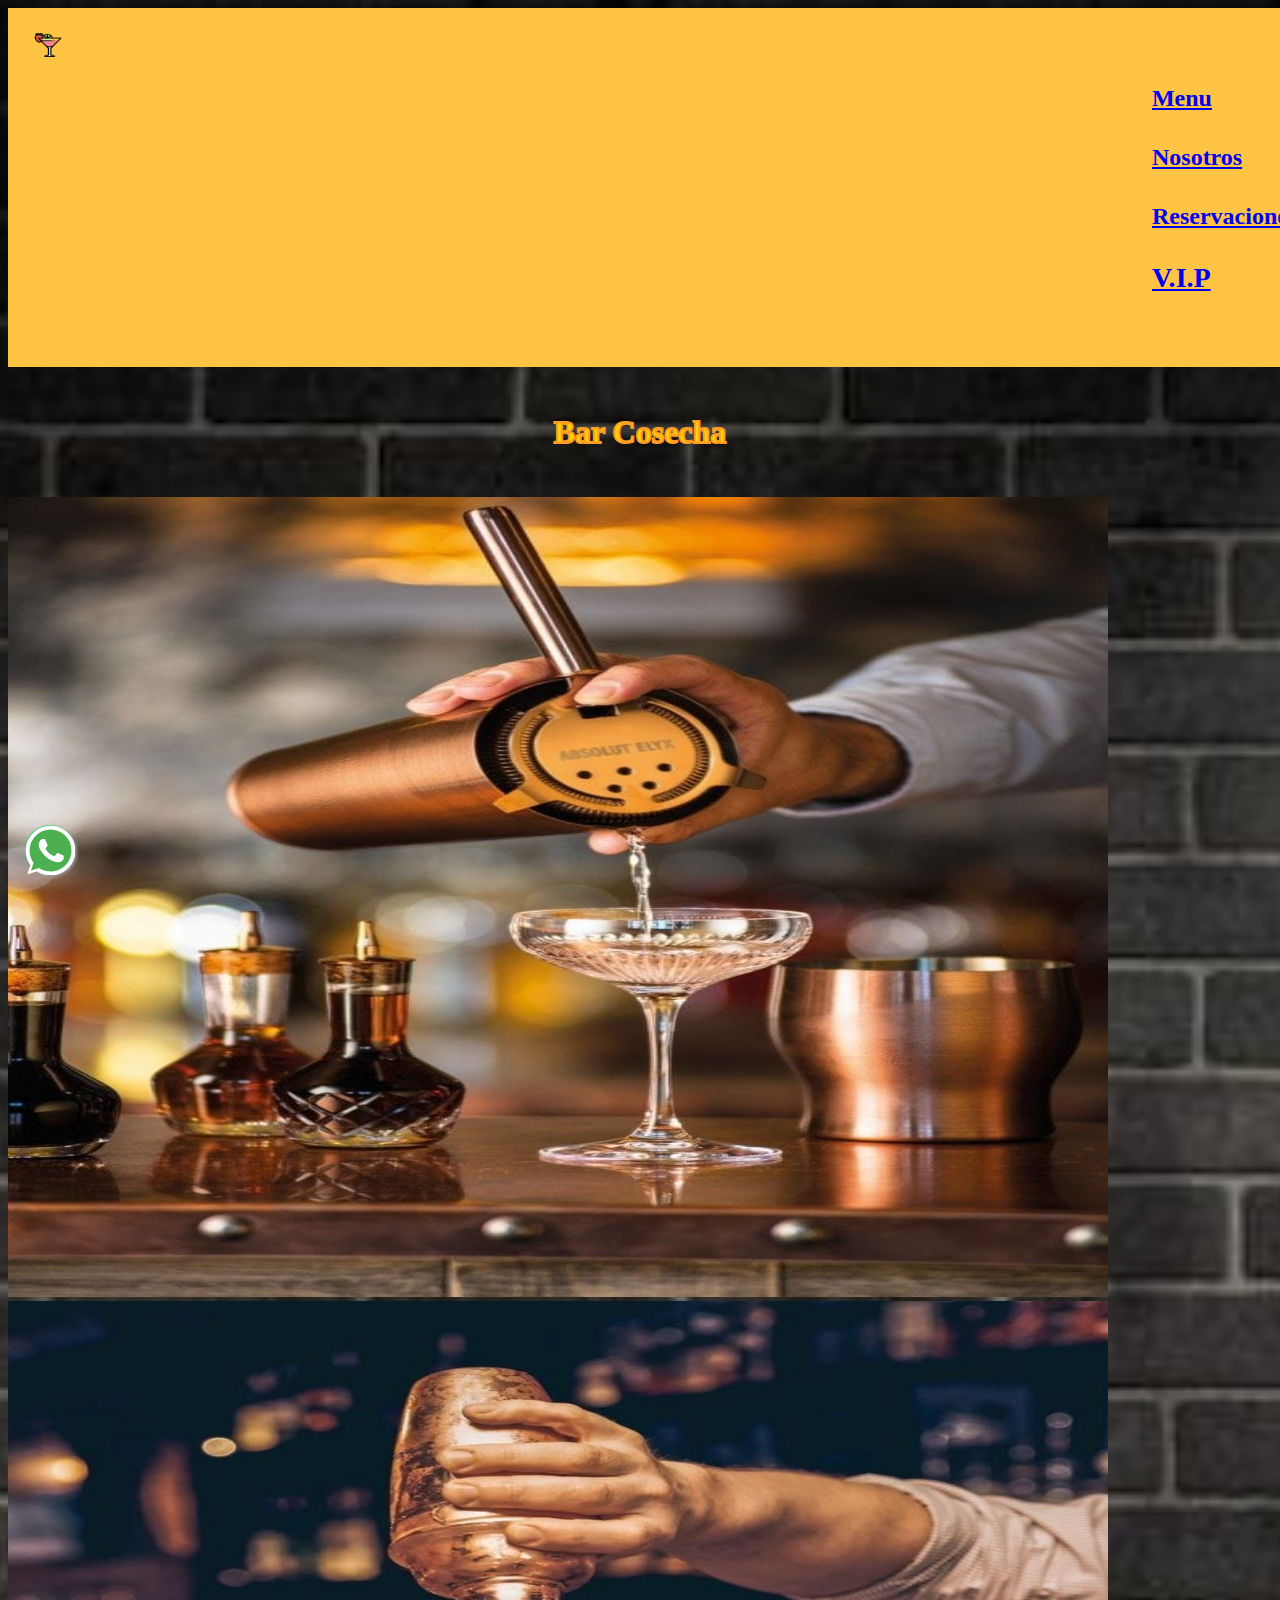
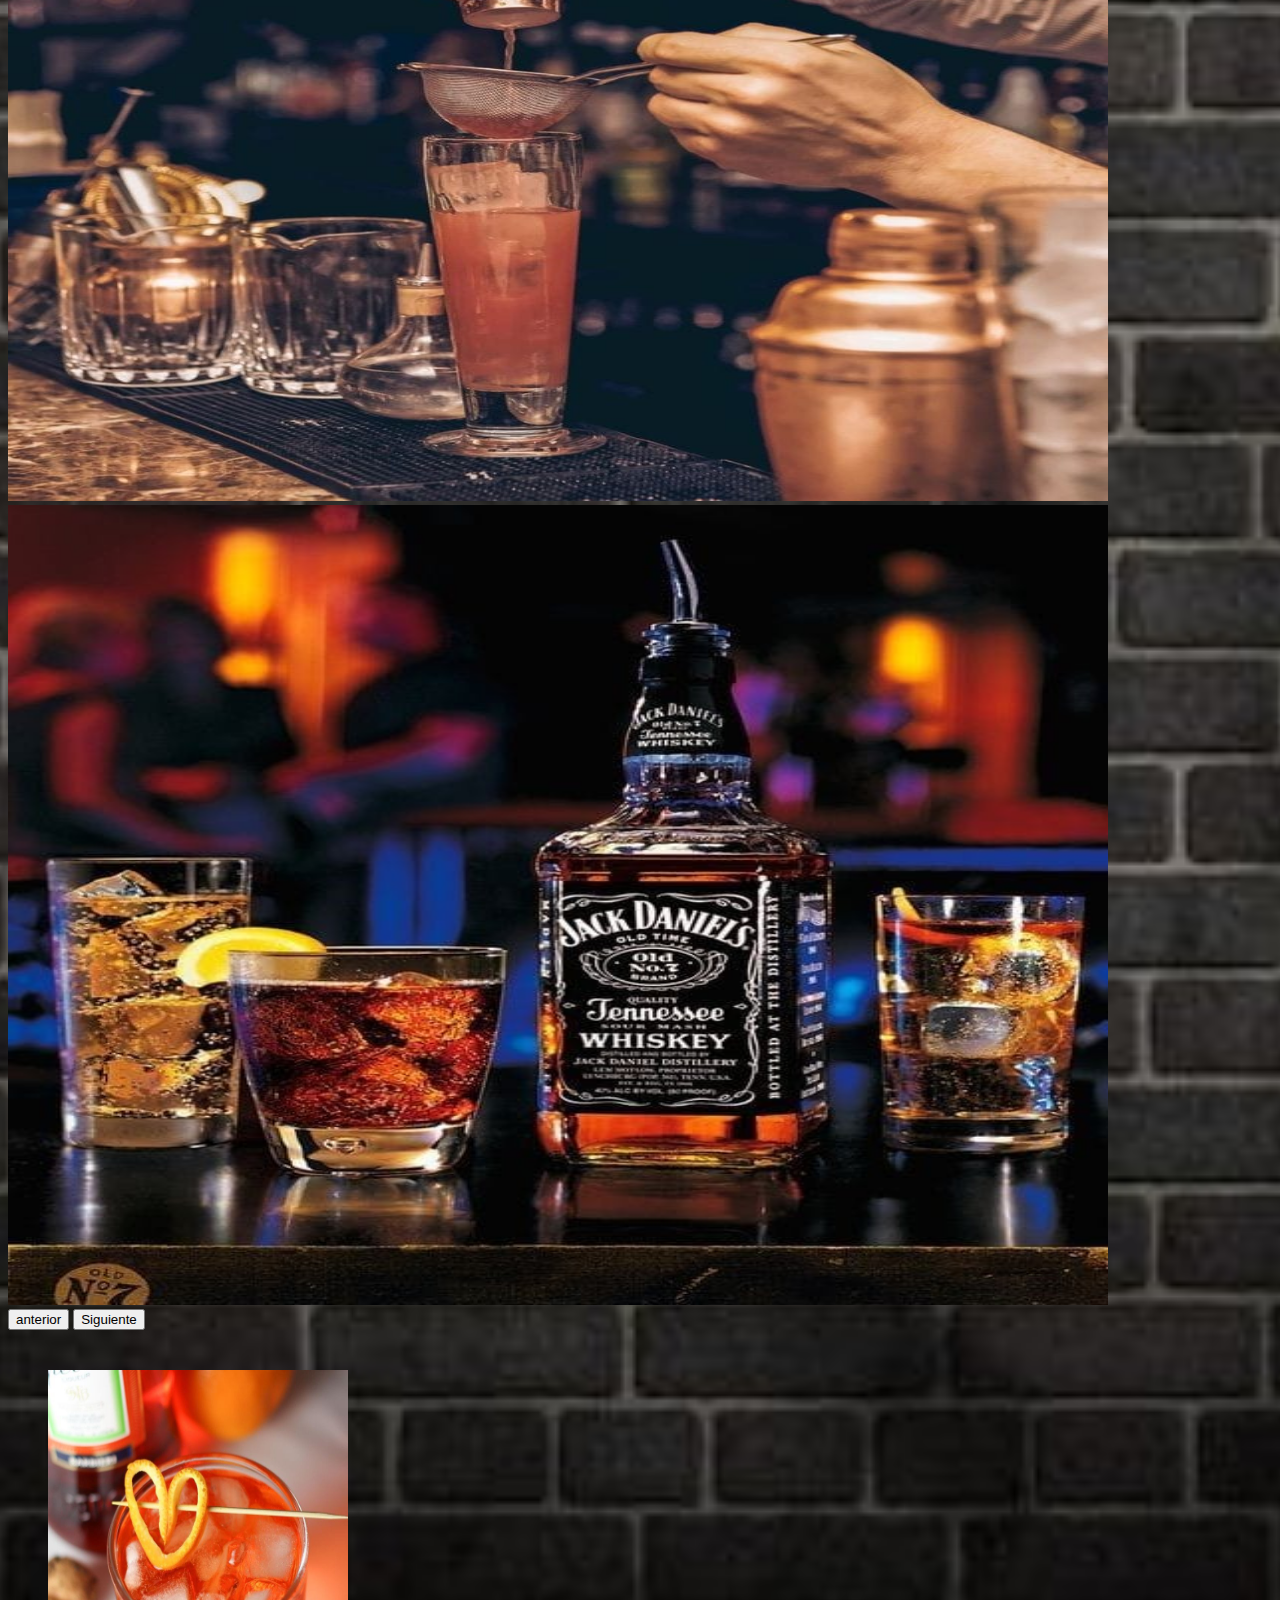
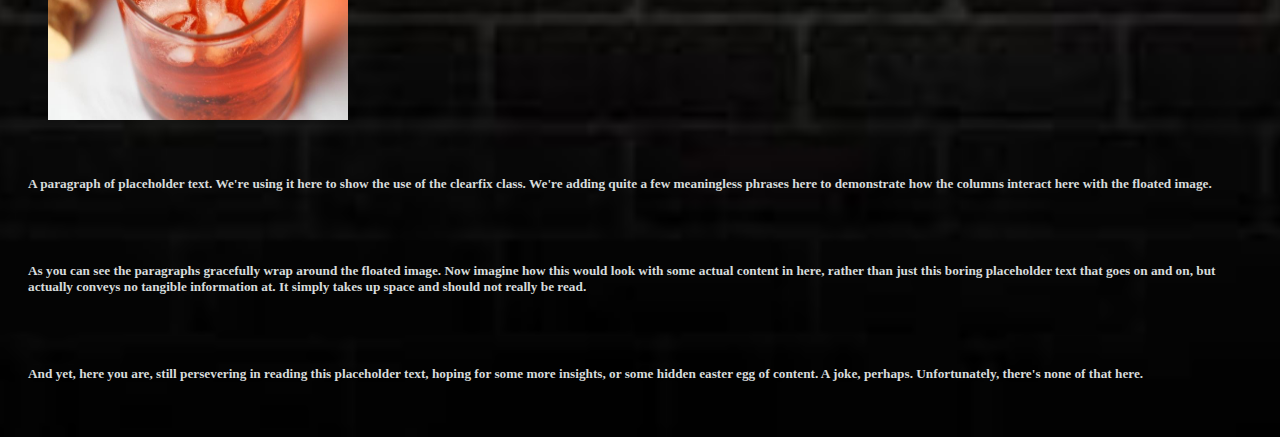
<file: index.html>
<!DOCTYPE html>
<html lang="en">
<head>
    <meta charset="UTF-8">
    <meta http-equiv="X-UA-Compatible" content="IE=edge">
    <meta name="viewport" content="width=device-width, initial-scale=1.0">
    <link href="https://cdn.jsdelivr.net/npm/bootstrap@5.3.0-alpha3/dist/css/bootstrap.min.css" rel="stylesheet" integrity="sha384-KK94CHFLLe+nY2dmCWGMq91rCGa5gtU4mk92HdvYe+M/SXH301p5ILy+dN9+nJOZ" crossorigin="anonymous">
<script src="https://cdn.jsdelivr.net/npm/bootstrap@5.3.0-alpha3/dist/js/bootstrap.bundle.min.js" integrity="sha384-ENjdO4Dr2bkBIFxQpeoTz1HIcje39Wm4jDKdf19U8gI4ddQ3GYNS7NTKfAdVQSZe" crossorigin="anonymous"></script>
    <title>bar cosecha</title>
    <link rel="stylesheet" href="css/styles.css">
<link rel="shortcut icon" href="cocteles.png">

</head>
<body class="home">

  <style>
    body{
      background-image: url(WhatsApp\ Image\ 2023-06-14\ at\ 1.04.28\ PM\ \(1\).jpeg);
      background-size: cover;
      background-position: center;
      background-repeat: no-repeat;
    }
    
  </style>

<div class="principal container-fluid">
  <nav class="navbar">
    <div class="container">
      <a class="navbar-brand" href="cocteles.png">
        <img src="cocteles.png" alt="coctel" width="30" height="24">
      </a>
    </div>
  </nav>
  <span>
    <a href="https://wa.me/qr/FKJCNO6YXAFJI1" style="background-color: #25d366; position: fixed; width: 50px; height: 50px; bottom: 25px; left: 25px; color: #FFF; border-radius: 50px; text-align: center; box-shadow: 2px 2px 3px #999; z-index: 9999999;" target="_blank">
    <img src="icono-whatsapp-png-50x50px-141kb.png"> 
    </a>
    </span>
<h2> 
<a class="btn btn-warning" href="menu.html" role="button"><h4>Menu</h4></a>
<a class="btn btn-warning" href="nosotros.html" role="button"><h4>Nosotros</h4></a>
<a class="btn btn-warning" href="reservaciones.html" role="button"><h4>Reservaciones</h4></a>
<a class="btn btn-warning" href="pase vip.html" role="button"><h3>V.I.P</h3></a>
     </h2>
</div>

<h1 class="titul0"> Bar Cosecha </h1>

   
        <div id="carouselExample" class="carousel slide"  >
            <div class="carousel-inner">
              <div class="carousel-item active">
                <img src="WhatsApp Image 2023-05-13 at 8.24.03 PM.jpeg" class="d-block w-100" alt="bartender preparando coctel"  style="height: 800px; width: 1100px;">
              </div>
              <div class="carousel-item">
                <img src="WhatsApp Image 2023-05-13 at 8.23.56 PM.jpeg" class="d-block w-100" alt="bartender sirviendo coctel"  style="height: 800px; width: 1100px;">
              </div>
              <div class="carousel-item">
                <img src="WhatsApp Image 2023-05-30 at 7.55.57 PM.jpeg" class="d-block w-100" alt="wisky Jack Daniels muy tentador"  style="height: 800px; width: 1100px;">
              </div>
            </div>
            <button class="carousel-control-prev" type="button" data-bs-target="#carouselExample" data-bs-slide="prev">
              <span class="carousel-control-prev-icon" aria-hidden="true"></span>
              <span class="visually-hidden">anterior</span>
            </button>
            <button class="carousel-control-next" type="button" data-bs-target="#carouselExample" data-bs-slide="next">
              <span class="carousel-control-next-icon" aria-hidden="true"></span>
              <span class="visually-hidden">Siguiente</span>
            </button>
          </div>

          <div class="clearfix container-fluid">
            <img src="WhatsApp Image 2023-05-13 at 8.23.53 PM.jpeg" class="coctel-img" class="col-md-6 float-md-end mb-3 ms-md-3" alt="trago decorado">
          <h5>
            <p>
              A paragraph of placeholder text. We're using it here to show the use of the clearfix class. We're adding quite a few meaningless phrases here to demonstrate how the columns interact here with the floated image.
            </p>
          </h5>
          <h5>
            <p>
              As you can see the paragraphs gracefully wrap around the floated image. Now imagine how this would look with some actual content in here, rather than just this boring placeholder text that goes on and on, but actually conveys no tangible information at. It simply takes up space and should not really be read.
            </p>
          </h5>
          <h5>
            <p>
              And yet, here you are, still persevering in reading this placeholder text, hoping for some more insights, or some hidden easter egg of content. A joke, perhaps. Unfortunately, there's none of that here.
            </p>
          </h5>
          </div>

    <script src="https://cdn.jsdelivr.net/npm/@popperjs/core@2.11.7/dist/umd/popper.min.js" integrity="sha384-zYPOMqeu1DAVkHiLqWBUTcbYfZ8osu1Nd6Z89ify25QV9guujx43ITvfi12/QExE" crossorigin="anonymous"></script>
<script src="https://cdn.jsdelivr.net/npm/bootstrap@5.3.0-alpha3/dist/js/bootstrap.min.js" integrity="sha384-Y4oOpwW3duJdCWv5ly8SCFYWqFDsfob/3GkgExXKV4idmbt98QcxXYs9UoXAB7BZ" crossorigin="anonymous"></script>

</body>
</html>
</file>
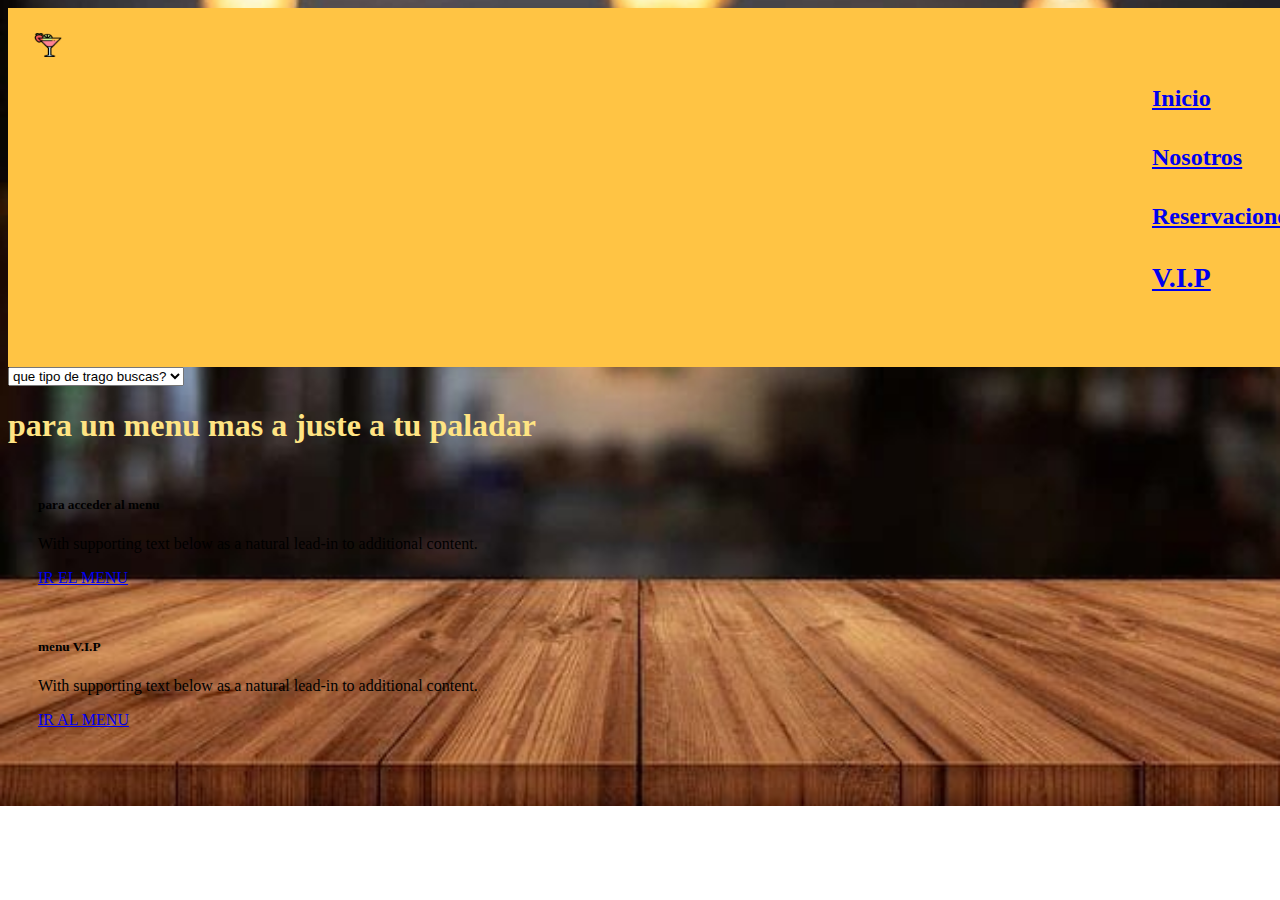
<file: menu.html>
<!DOCTYPE html>
<html lang="en">
<head>
    <meta charset="UTF-8">
    <meta http-equiv="X-UA-Compatible" content="IE=edge">
    <meta name="viewport" content="width=device-width, initial-scale=1.0">
    <link href="https://cdn.jsdelivr.net/npm/bootstrap@5.3.0-alpha3/dist/css/bootstrap.min.css" rel="stylesheet" integrity="sha384-KK94CHFLLe+nY2dmCWGMq91rCGa5gtU4mk92HdvYe+M/SXH301p5ILy+dN9+nJOZ" crossorigin="anonymous">
<script src="https://cdn.jsdelivr.net/npm/bootstrap@5.3.0-alpha3/dist/js/bootstrap.bundle.min.js" integrity="sha384-ENjdO4Dr2bkBIFxQpeoTz1HIcje39Wm4jDKdf19U8gI4ddQ3GYNS7NTKfAdVQSZe" crossorigin="anonymous"></script>
    <title>bar cosecha</title>
    <link rel="stylesheet" href="css/styles.css">
    <link rel="shortcut icon" href="cocteles.png">

    <body class="menu">

      <style>
        body {
          background-image: url(WhatsApp\ Image\ 2023-06-14\ at\ 1.04.28\ PM.jpeg);
          background-size: cover;
          background-position: center;
          background-repeat: no-repeat;
        }
      </style>

        <div class="principal container-fluid">
            <nav class="navbar">
                <div class="container">
                  <a class="navbar-brand" href="#">
                    <img src="cocteles.png" alt="coctel" width="30" height="24">
                  </a>
                </div>
              </nav>
              
            <h2> 
           <a class="btn btn-warning" href="index.html" role="button"><h4>Inicio</h4></a>
           <a class="btn btn-warning" href="nosotros.html" role="button"><h4>Nosotros</h4></a>
           <a class="btn btn-warning" href="reservaciones.html" role="button"><h4>Reservaciones</h4></a>
           <a class="btn btn-warning" href="pase vip.html" role="button"><h3>V.I.P</h3></a>
           
                 </h2>
                </div>
                <select class="form-select" aria-label="Default select example">
                    <option selected>que tipo de trago buscas?</option>
                    <option value="1">amargos</option>
                    <option value="2">dulces</option>
                    <option value="3">tranquilos</option>
                    <option value="4">fuertes</option>
                  </select>
<div class="titulo"><H1> para un menu mas a juste a tu paladar </H1></div>

<div class="row" class="menucito">
    <div class="col-sm-6 mb-3 mb-sm-0">
      <div class="card">
        <div class="card-body">
          <h5 class="card-title">para acceder al menu</h5>
          <p class="card-text">With supporting text below as a natural lead-in to additional content.</p>
          <a href="menu cocteles.jpg" class="btn btn-primary">IR EL MENU</a>
        </div>
      </div>
    </div>
    <div class="col-sm-6">
      <div class="card">
        <div class="card-body">
          <h5 class="card-title">menu V.I.P</h5>
          <p class="card-text">With supporting text below as a natural lead-in to additional content.</p>
          <a href="menu cocteles vip.jpg" class="btn btn-primary">IR AL MENU</a>
        </div>
      </div>
    </div>
  </div>
        <script src="https://cdn.jsdelivr.net/npm/@popperjs/core@2.11.7/dist/umd/popper.min.js" integrity="sha384-zYPOMqeu1DAVkHiLqWBUTcbYfZ8osu1Nd6Z89ify25QV9guujx43ITvfi12/QExE" crossorigin="anonymous"></script>
        <script src="https://cdn.jsdelivr.net/npm/bootstrap@5.3.0-alpha3/dist/js/bootstrap.min.js" integrity="sha384-Y4oOpwW3duJdCWv5ly8SCFYWqFDsfob/3GkgExXKV4idmbt98QcxXYs9UoXAB7BZ" crossorigin="anonymous"></script>
    </body>
    </head>
    </html>
</file>
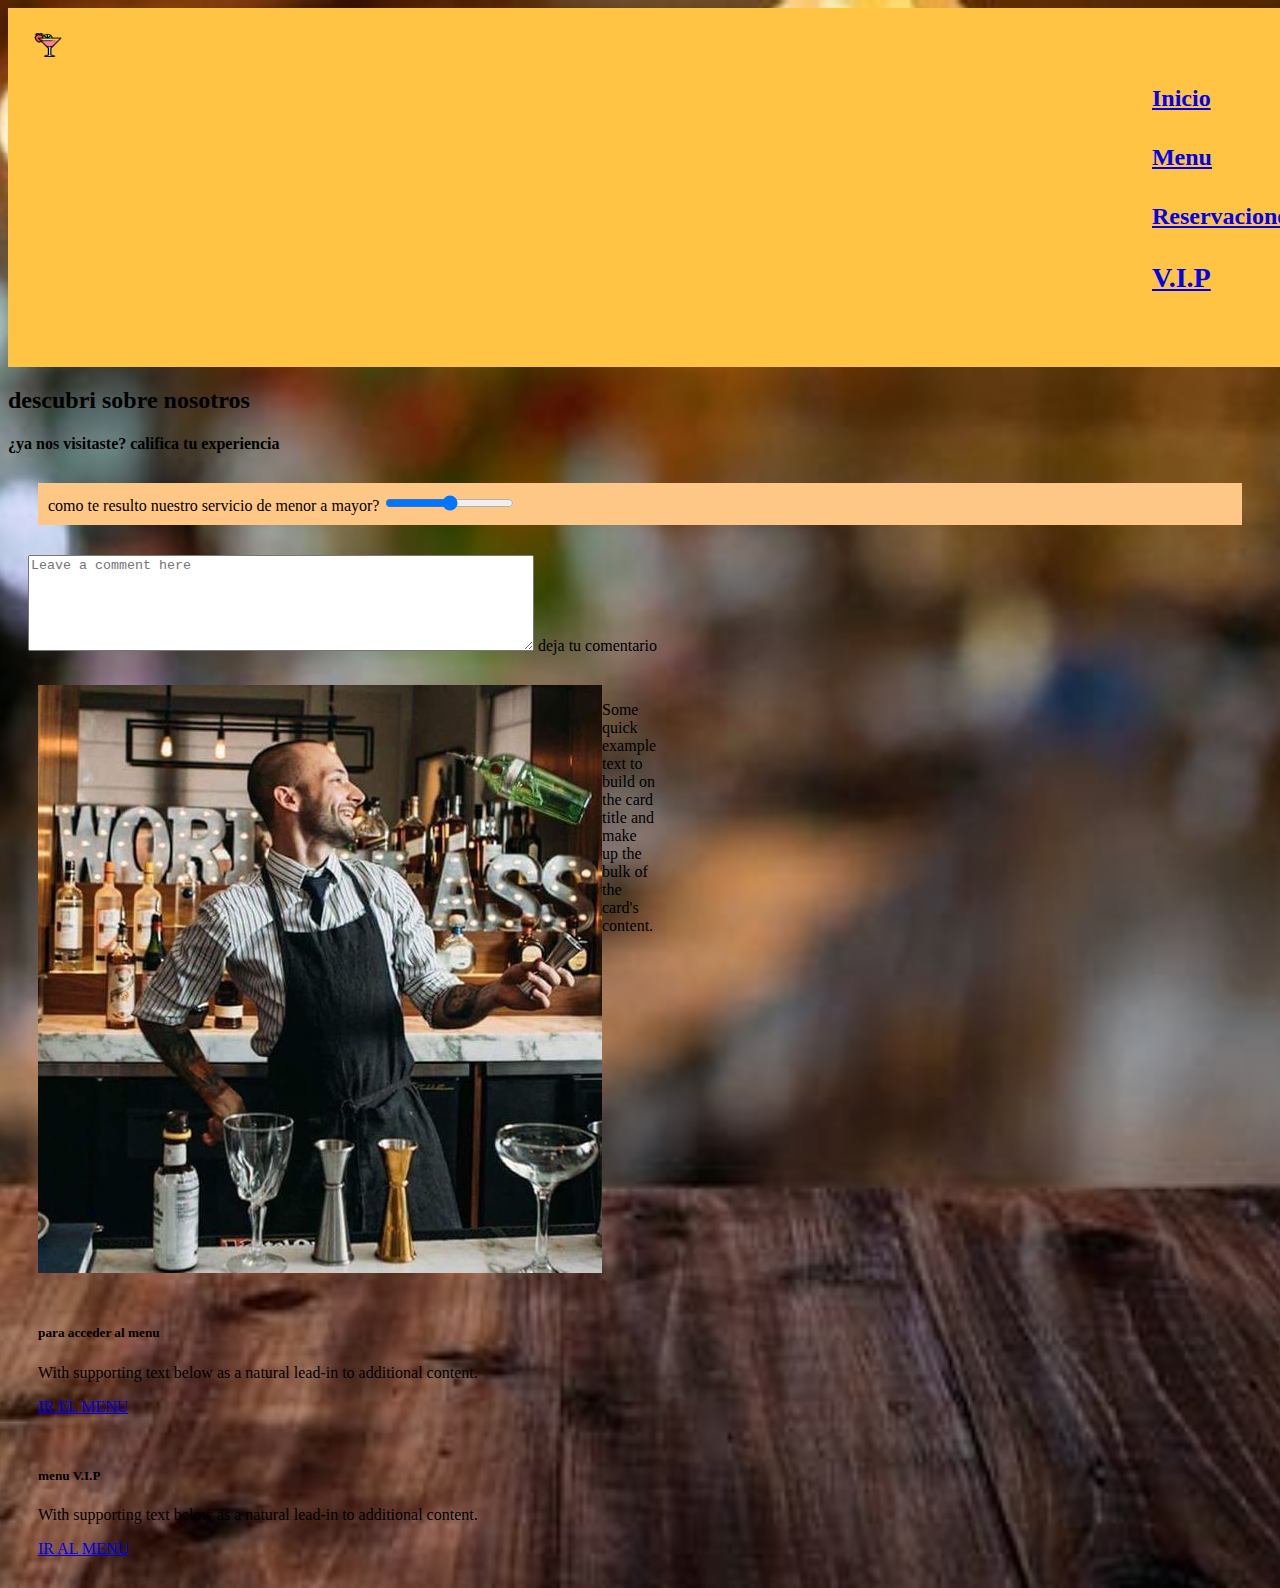
<file: nosotros.html>
<!DOCTYPE html>
<html lang="en">
<head>
    <meta charset="UTF-8">
    <meta http-equiv="X-UA-Compatible" content="IE=edge">
    <meta name="viewport" content="width=device-width, initial-scale=1.0">
    <link href="https://cdn.jsdelivr.net/npm/bootstrap@5.3.0-alpha3/dist/css/bootstrap.min.css" rel="stylesheet" integrity="sha384-KK94CHFLLe+nY2dmCWGMq91rCGa5gtU4mk92HdvYe+M/SXH301p5ILy+dN9+nJOZ" crossorigin="anonymous">
<script src="https://cdn.jsdelivr.net/npm/bootstrap@5.3.0-alpha3/dist/js/bootstrap.bundle.min.js" integrity="sha384-ENjdO4Dr2bkBIFxQpeoTz1HIcje39Wm4jDKdf19U8gI4ddQ3GYNS7NTKfAdVQSZe" crossorigin="anonymous"></script>
    <title>bar cosecha</title>
    <link rel="stylesheet" href="css/styles.css">
<link rel="shortcut icon" href="cocteles.png">

</head>
<body>
    
  <style>
    body {
      background-image: url(WhatsApp\ Image\ 2023-06-14\ at\ 1.04.29\ PM.jpeg);
      background-size: cover;
      background-position: center;
      background-repeat: no-repeat;
    }
  </style>

    <div class="principal container-fluid">
        <nav class="navbar">
            <div class="container">
              <a class="navbar-brand" href="#">
                <img src="cocteles.png" alt="coctel" width="30" height="24">
              </a>
            </div>
          </nav>
        <h2> 
        <a class="btn btn-warning" href="index.html" role="button"><h4>Inicio</h4></a>
       <a class="btn btn-warning" href="menu.html" role="button"><h4>Menu</h4></a>
       <a class="btn btn-warning" href="reservaciones.html" role="button"><h4>Reservaciones</h4></a>
       <a class="btn btn-warning" href="pase vip.html" role="button"><h3>V.I.P</h3></a>
             </h2>
            </div> 

            <h2>descubri sobre nosotros</h2>
<h4> ¿ya nos visitaste? califica tu experiencia </h4>
<div class="contenedor6">
<label for="customRange3" class="form-label">como te resulto nuestro servicio de menor a mayor?</label>
<input type="range" class="form-range" min="0" max="5" step="0.5" id="customRange3">
</div>
<div class="form-floating">
    <textarea class="form-control" placeholder="Leave a comment here" id="floatingTextarea2" style="height: 90px; width: 500px;"></textarea>
    <label for="floatingTextarea2">deja tu comentario</label>
  </div>
    <div class="card" style="width: 18rem;">
        <img src="bartender 1.jpg" class="card-img-top" alt="bartender 1">
        <div class="card-body">
          <p class="card-text">Some quick example text to build on the card title and make up the bulk of the card's content.</p>
        </div>
      </div>
     
      <div class="row">
        <div class="col-sm-6 mb-3 mb-sm-0">
          <div class="card">
            <div class="card-body">
              <h5 class="card-title">para acceder al menu</h5>
              <p class="card-text">With supporting text below as a natural lead-in to additional content.</p>
              <a href="menu cocteles.jpg" class="btn btn-primary">IR EL MENU</a>
            </div>
          </div>
        </div>
        <div class="col-sm-6">
          <div class="card">
            <div class="card-body">
              <h5 class="card-title">menu V.I.P</h5>
              <p class="card-text">With supporting text below as a natural lead-in to additional content.</p>
              <a href="menu cocteles vip.jpg" class="btn btn-primary">IR AL MENU</a>
            </div>
          </div>
        </div>
      </div>

      <script>

        // Example starter JavaScript for disabling form submissions if there are invalid fields
        (() => {
          'use strict'
        
          // Fetch all the forms we want to apply custom Bootstrap validation styles to
          const forms = document.querySelectorAll('.needs-validation')
        
          // Loop over them and prevent submission
          Array.from(forms).forEach(form => {
            form.addEventListener('submit', event => {
              if (!form.checkValidity()) {
                event.preventDefault()
                event.stopPropagation()
              }
        
              form.classList.add('was-validated')
            }, false)
          })
        })()
        
        </script>

      <script src="https://cdn.jsdelivr.net/npm/@popperjs/core@2.11.7/dist/umd/popper.min.js" integrity="sha384-zYPOMqeu1DAVkHiLqWBUTcbYfZ8osu1Nd6Z89ify25QV9guujx43ITvfi12/QExE" crossorigin="anonymous"></script>
      <script src="https://cdn.jsdelivr.net/npm/bootstrap@5.3.0-alpha3/dist/js/bootstrap.min.js" integrity="sha384-Y4oOpwW3duJdCWv5ly8SCFYWqFDsfob/3GkgExXKV4idmbt98QcxXYs9UoXAB7BZ" crossorigin="anonymous"></script>
</body>
</html>
</file>
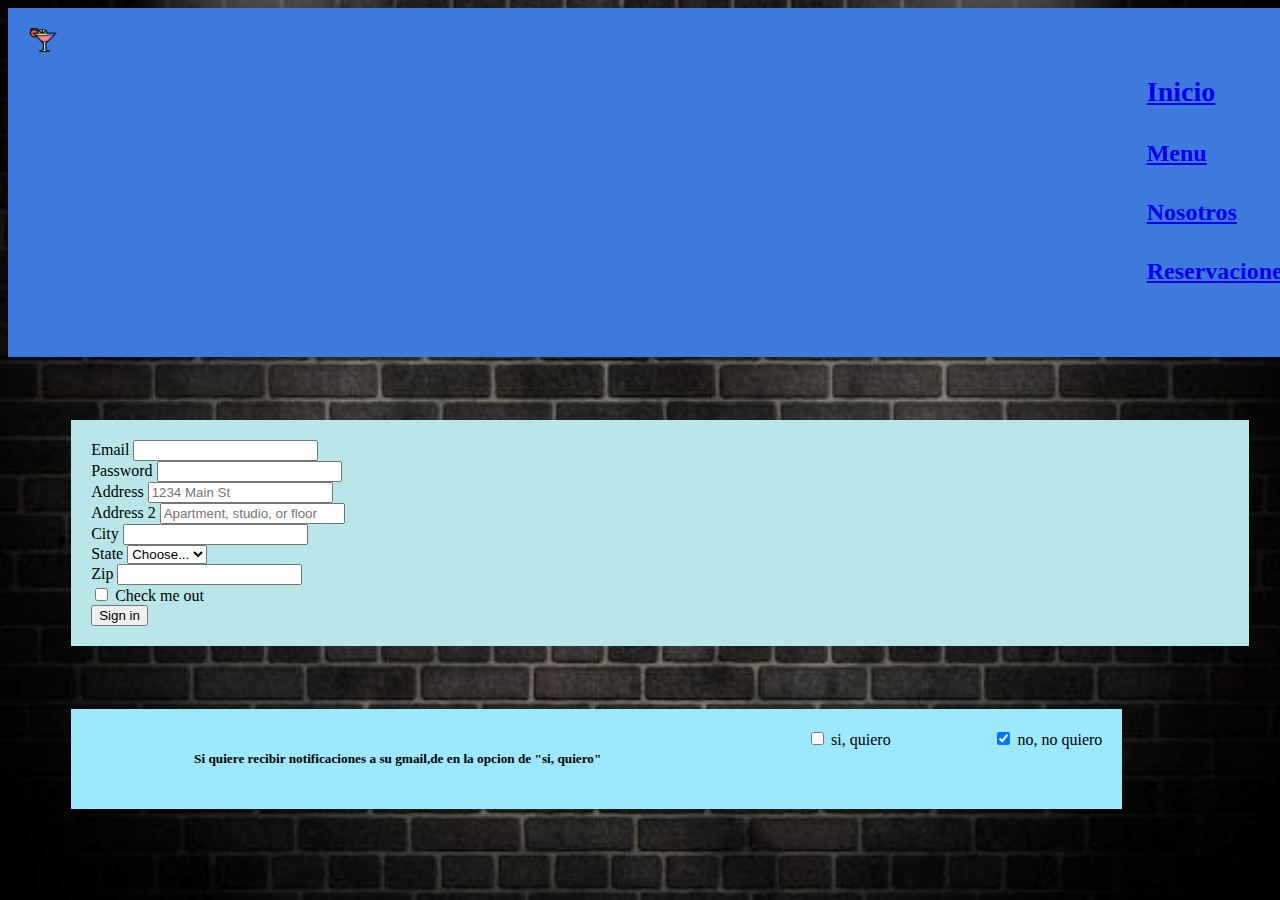
<file: pase vip.html>
<!DOCTYPE html>
<html lang="en">
<head>
    <meta charset="UTF-8">
    <meta http-equiv="X-UA-Compatible" content="IE=edge">
    <meta name="viewport" content="width=device-width, initial-scale=1.0">

    <link href="https://cdn.jsdelivr.net/npm/bootstrap@5.3.0-alpha3/dist/css/bootstrap.min.css" rel="stylesheet" integrity="sha384-KK94CHFLLe+nY2dmCWGMq91rCGa5gtU4mk92HdvYe+M/SXH301p5ILy+dN9+nJOZ" crossorigin="anonymous">
<script src="https://cdn.jsdelivr.net/npm/bootstrap@5.3.0-alpha3/dist/js/bootstrap.bundle.min.js" integrity="sha384-ENjdO4Dr2bkBIFxQpeoTz1HIcje39Wm4jDKdf19U8gI4ddQ3GYNS7NTKfAdVQSZe" crossorigin="anonymous"></script>
    <title>bar cosecha</title>
    <link rel="stylesheet" href="css/styles.css">
    <link rel="shortcut icon" href="cocteles.png">

</head>
<body>
  <style>
    body {
      background-image: url(WhatsApp\ Image\ 2023-06-14\ at\ 1.04.28\ PM\ \(1\).jpeg);
      background-size: cover;
      background-position: center;
      background-repeat: no-repeat;
    }
  </style>


    <div class="contenedor5 container-fluid">
        <nav class="navbar">
            <div class="container">
              <a class="navbar-brand" href="#">
                <img src="cocteles.png" alt="coctel" width="30" height="24">
              </a>
            </div>
          </nav>
        <h2> 
       <a class="btn btn-primary" href="index.html" role="button"><h3>Inicio</h3></a>
       <a class="btn btn-primary" href="menu.html" role="button"><h4>Menu</h4></a>
       <a class="btn btn-primary" href="nosotros.html" role="button"><h4>Nosotros</h4></a>
       <a class="btn btn-primary" href="reservaciones.html" role="button"><h4>Reservaciones</h4></a>
       
             </h2>
            </div> 

    <div class="content3 container-fluid" style="width: 90%;" >
    <form class="row g-3">
        <div class="col-md-6">
          <label for="inputEmail4" class="form-label">Email</label>
          <input type="email" class="form-control" id="inputEmail4">
        </div>
        <div class="col-md-6">
          <label for="inputPassword4" class="form-label">Password</label>
          <input type="password" class="form-control" id="inputPassword4">
        </div>
        <div class="col-12">
          <label for="inputAddress" class="form-label">Address</label>
          <input type="text" class="form-control" id="inputAddress" placeholder="1234 Main St">
        </div>
        <div class="col-12">
          <label for="inputAddress2" class="form-label">Address 2</label>
          <input type="text" class="form-control" id="inputAddress2" placeholder="Apartment, studio, or floor">
        </div>
        <div class="col-md-6">
          <label for="inputCity" class="form-label">City</label>
          <input type="text" class="form-control" id="inputCity">
        </div>
        <div class="col-md-4">
          <label for="inputState" class="form-label">State</label>
          <select id="inputState" class="form-select">
            <option selected>Choose...</option>
            <option>...</option>
          </select>
        </div>
        <div class="col-md-2">
          <label for="inputZip" class="form-label">Zip</label>
          <input type="text" class="form-control" id="inputZip">
        </div>
        <div class="col-12">
          <div class="form-check">
            <input class="form-check-input" type="checkbox" id="gridCheck">
            <label class="form-check-label" for="gridCheck">
              Check me out
            </label>
          </div>
        </div>
        <div class="col-12">
          <button type="submit" class="btn btn-primary">Sign in</button>
        </div>
      </form>
    </div>

    <div class="contenedor4">

<p><h5>Si quiere recibir notificaciones a su gmail,de en la opcion de "si, quiero" </h5></p>

<div class="form-check">
    <input class="form-check-input" type="checkbox" value="" id="flexCheckDefault">
    <label class="form-check-label" for="flexCheckDefault">
     si, quiero
    </label>
  </div>

  <div class="form-check">
    <input class="form-check-input" type="checkbox" value="" id="flexCheckChecked" checked>
    <label class="form-check-label" for="flexCheckChecked">
      no, no quiero
    </label>
  </div>
</div>

      <script src="https://cdn.jsdelivr.net/npm/@popperjs/core@2.11.7/dist/umd/popper.min.js" integrity="sha384-zYPOMqeu1DAVkHiLqWBUTcbYfZ8osu1Nd6Z89ify25QV9guujx43ITvfi12/QExE" crossorigin="anonymous"></script>
<script src="https://cdn.jsdelivr.net/npm/bootstrap@5.3.0-alpha3/dist/js/bootstrap.min.js" integrity="sha384-Y4oOpwW3duJdCWv5ly8SCFYWqFDsfob/3GkgExXKV4idmbt98QcxXYs9UoXAB7BZ" crossorigin="anonymous"></script>
</body>
</html>
</file>
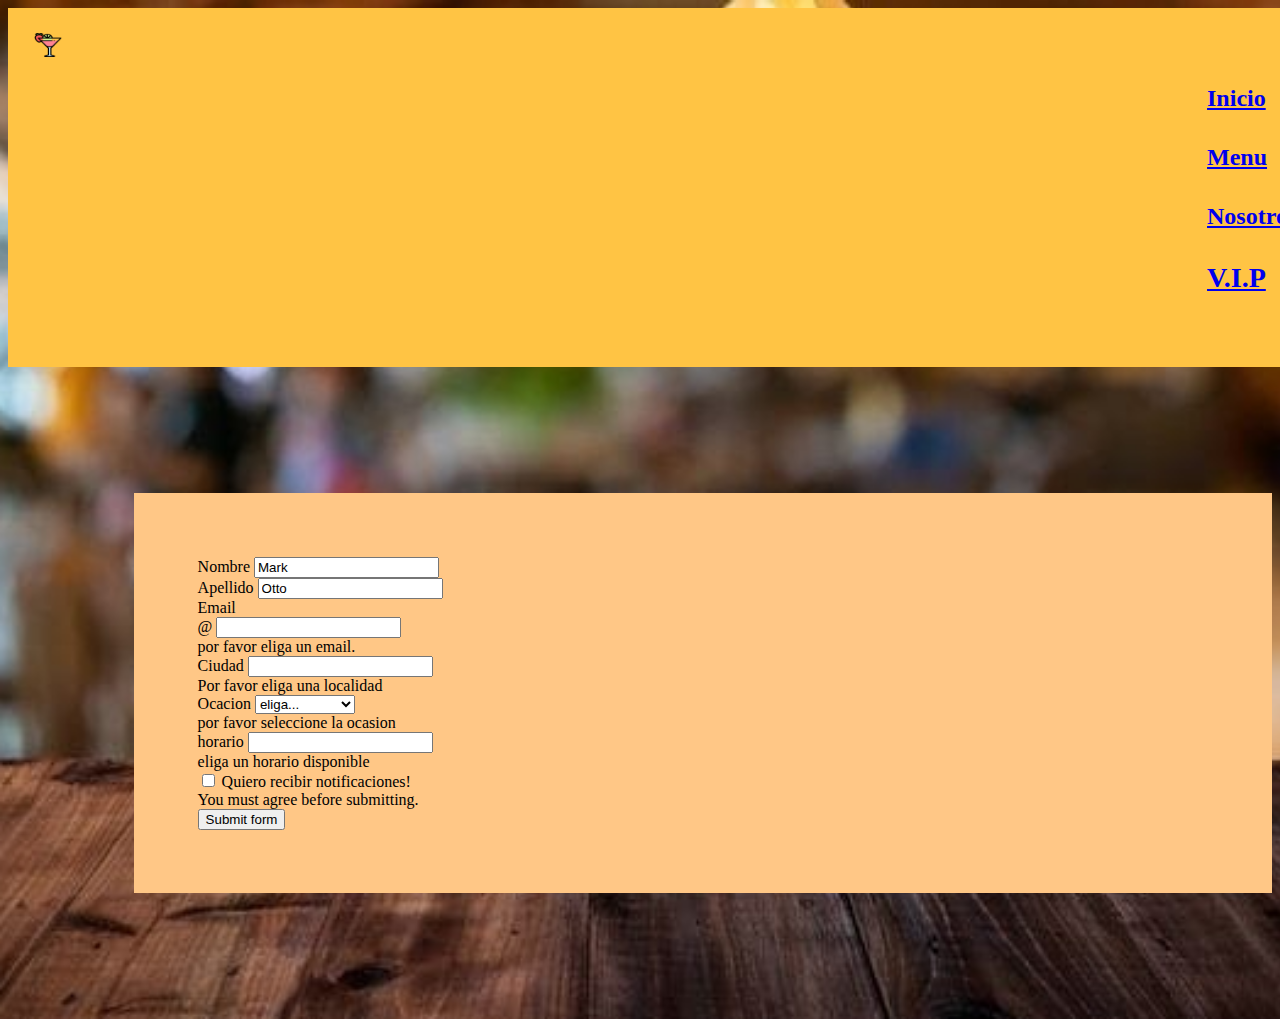
<file: reservaciones.html>
<!DOCTYPE html>
<html lang="en">
<head>
    <meta charset="UTF-8">
    <meta http-equiv="X-UA-Compatible" content="IE=edge">
    <meta name="viewport" content="width=device-width, initial-scale=1.0">
    <link href="https://cdn.jsdelivr.net/npm/bootstrap@5.3.0-alpha3/dist/css/bootstrap.min.css" rel="stylesheet" integrity="sha384-KK94CHFLLe+nY2dmCWGMq91rCGa5gtU4mk92HdvYe+M/SXH301p5ILy+dN9+nJOZ" crossorigin="anonymous">
<script src="https://cdn.jsdelivr.net/npm/bootstrap@5.3.0-alpha3/dist/js/bootstrap.bundle.min.js" integrity="sha384-ENjdO4Dr2bkBIFxQpeoTz1HIcje39Wm4jDKdf19U8gI4ddQ3GYNS7NTKfAdVQSZe" crossorigin="anonymous"></script>
    <title>bar cosecha</title>
    <link rel="stylesheet" href="css/styles.css">
    <link rel="shortcut icon" href="cocteles.png">
    
</head>
<body class="reservacion">

  <style>
    body {
      background-image: url(WhatsApp\ Image\ 2023-06-14\ at\ 1.04.29\ PM.jpeg);
      background-size: cover;
      background-position: center;
      background-repeat: no-repeat;
    }
  </style>

    <div class="principal container-fluid">
        <nav class="navbar">
          <div class="container">
            <a class="navbar-brand" href="cocteles.png">
              <img src="cocteles.png" alt="coctel" width="30" height="24">
            </a>
          </div>
        </nav>
      <h2> 
     <a class="btn btn-warning" href="index.html" role="button"><h4>Inicio</h4></a>
     <a class="btn btn-warning" href="menu.html" role="button"><h4>Menu</h4></a>
     <a class="btn btn-warning" href="nosotros.html" role="button"><h4>Nosotros</h4></a>
     <a class="btn btn-warning" href="pase vip.html" role="button"><h3>V.I.P</h3></a>
           </h2>
          </div> 
    

          <div class="contenedor9">

          <form class="row g-3 needs-validation" novalidate>
            <div class="col-md-4">
              <label for="validationCustom01" class="form-label">Nombre</label>
              <input type="text" class="form-control" id="validationCustom01" value="Mark" required>
              <div class="valid-feedback">
                
              </div>
            </div>
            <div class="col-md-4">
              <label for="validationCustom02" class="form-label">Apellido</label>
              <input type="text" class="form-control" id="validationCustom02" value="Otto" required>
              <div class="valid-feedback">
                
              </div>
            </div>
            <div class="col-md-4">
              <label for="validationCustomUsername" class="form-label">Email</label>
              <div class="input-group has-validation">
                <span class="input-group-text" id="inputGroupPrepend">@</span>
                <input type="text" class="form-control" id="validationCustomUsername" aria-describedby="inputGroupPrepend" required>
                <div class="invalid-feedback">
                  por favor eliga un email.
                </div>
              </div>
            </div>
            <div class="col-md-6">
              <label for="validationCustom03" class="form-label">Ciudad</label>
              <input type="text" class="form-control" id="validationCustom03" required>
              <div class="invalid-feedback">
                Por favor eliga una localidad
              </div>
            </div>
            <div class="col-md-3">
              <label for="validationCustom04" class="form-label">Ocacion</label>
              <select class="form-select" id="validationCustom04" required>
                <option selected disabled value="">eliga...</option>
                <option>cumpleaños </option> <option> salida casual </option> <option> aniversario </option> <option> Otro </option>
              </select>
              <div class="invalid-feedback">
                por favor seleccione la ocasion
              </div>
            </div>
            <div class="col-md-3">
              <label for="validationCustom05" class="form-label">horario</label>
              <input type="text" class="form-control" id="validationCustom05" required>
              <div class="invalid-feedback">
               eliga un horario disponible
              </div>
            </div>
            <div class="col-12">
              <div class="form-check">
                <input class="form-check-input" type="checkbox" value="" id="invalidCheck" required>
                <label class="form-check-label" for="invalidCheck">
                  Quiero recibir notificaciones!
                </label>
                <div class="invalid-feedback">
                  You must agree before submitting.
                </div>
              </div>
            </div>
            <div class="col-12">
              <button class="btn btn-primary" type="submit">Submit form</button>
            </div>
          </form>
 
        </div>

<script>

// Example starter JavaScript for disabling form submissions if there are invalid fields
(() => {
  'use strict'

  // Fetch all the forms we want to apply custom Bootstrap validation styles to
  const forms = document.querySelectorAll('.needs-validation')

  // Loop over them and prevent submission
  Array.from(forms).forEach(form => {
    form.addEventListener('submit', event => {
      if (!form.checkValidity()) {
        event.preventDefault()
        event.stopPropagation()
      }

      form.classList.add('was-validated')
    }, false)
  })
})()

</script>

    <script src="https://cdn.jsdelivr.net/npm/@popperjs/core@2.11.7/dist/umd/popper.min.js" integrity="sha384-zYPOMqeu1DAVkHiLqWBUTcbYfZ8osu1Nd6Z89ify25QV9guujx43ITvfi12/QExE" crossorigin="anonymous"></script>
    <script src="https://cdn.jsdelivr.net/npm/bootstrap@5.3.0-alpha3/dist/js/bootstrap.min.js" integrity="sha384-Y4oOpwW3duJdCWv5ly8SCFYWqFDsfob/3GkgExXKV4idmbt98QcxXYs9UoXAB7BZ" crossorigin="anonymous"></script>
</body>
</html>
</file>
<file: css/styles.css>
/*Index*/
.principal {
  background-color: rgb(255, 196, 68);
  height: 10%;
  width: 100%;
  display: flex;
  justify-content: space-between;
  padding: 2%;
}
.principal .navbar-brand {
  transform: rotate(5deg) scale(2);
}

@media (max-width: 700px) {
  .principal {
    flex-direction: column;
  }
}
.titul0 {
  display: flex;
  justify-content: center;
  padding: 2%;
  -webkit-text-stroke: 2px rgb(255, 157, 37);
  color: gold;
  font-family: "Source Sans Pro";
  font-style: normal;
  src: url(https://fonts.gstatic.com/s/sourcesanspro/v9/ODelI1aHBYDBqgeIAH2zlNV_2ngZ8dMf8fLgjYEouxg.woff2) format("woff2");
}

.home .carousel-slide {
  height: 800px;
  width: 1000px;
  margin: 20px;
}
.home .clearfix {
  display: flex;
  margin: 20px;
  color: rgb(214, 219, 219);
  font-size: calibri;
  flex-wrap: wrap;
}
.home .clearfix .coctel-img {
  margin: 20px;
  height: 350px;
  width: 300px;
}

/* v.i.p*/
.contenedor5 {
  background-color: rgb(62, 122, 220);
  height: 20%;
  width: 100%;
  display: flex;
  justify-content: space-between;
  padding: 20px;
}

.content3 {
  background-color: rgb(185, 231, 233);
  height: 70%;
  width: 100%;
  display: flex;
  justify-content: space-between;
  padding: 20px;
  margin: 5%;
}

.contenedor4 {
  justify-content: center;
  background-color: rgb(155, 232, 255);
  width: 80%;
  display: flex;
  justify-content: space-between;
  padding: 20px;
  margin: 5%;
}

/* nosotros */
.form-floating {
  margin: 20px;
}

.card {
  margin: 30px;
  display: flex;
}

.contenedor6 {
  background-color: rgb(255, 199, 134);
  margin: 30px;
  padding: 10px;
}

/*menu*/
.contenedor7 {
  background-color: rgb(254, 197, 63);
  height: 100px;
  width: 100%;
  display: flex;
  justify-content: space-between;
  padding: 20px;
}

.titulo {
  color: rgb(255, 228, 131);
  font-size: italic;
}

/*reservaciones*/
.contenedor9 {
  background-color: rgb(255, 199, 134);
  height: 60%;
  width: 80%;
  margin: 10%;
  padding: 5%;
}

/*# sourceMappingURL=styles.css.map */
</file>
